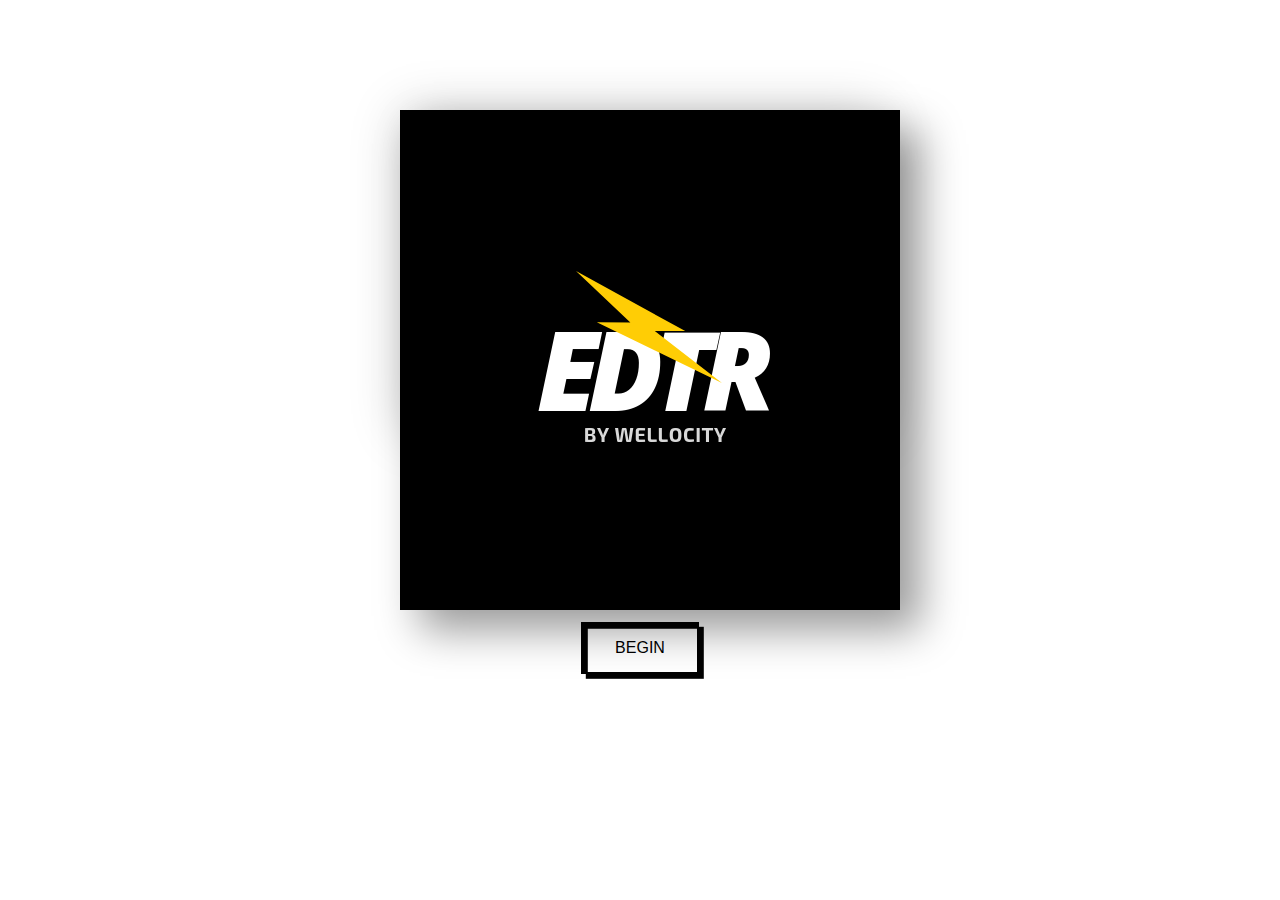
<file: index.html>
<!DOCTYPE html>
<html>

<head>
    <link rel="stylesheet" type="text/css" href="css/landingpage.css">
    <title>EditX</title>

    <!DOCTYPE html>
    <html>

    <head>
        <title></title>
        <style type="text/css">
            /*
  https://developer.mozilla.org/en/docs/Web/CSS/box-shadow
  box-shadow: [inset?] [top] [left] [blur] [size] [color];

  Tips:
    - We're setting all the blurs to 0 since we want a solid fill.
    - Add the inset keyword so the box-shadow is on the inside of the element
    - Animating the inset shadow on hover looks like the element is filling in from whatever side you specify ([top] and [left] accept negative values to become [bottom] and [right])
    - Multiple shadows can be stacked
    - If you're animating multiple shadows, be sure to keep the same number of shadows so the animation is smooth. Otherwise, you'll get something choppy.
*/
            .fill:hover,
            .fill:focus {
                box-shadow: inset 0 0 0 2em var(--hover);
            }

            .pulse:hover,
            .pulse:focus {
                -webkit-animation: pulse 1s;
                animation: pulse 1s;
                box-shadow: 0 0 0 2em rgba(255, 255, 255, 0);
            }

            @-webkit-keyframes pulse {
                0% {
                    box-shadow: 0 0 0 0 var(--hover);
                }
            }

            @keyframes pulse {
                0% {
                    box-shadow: 0 0 0 0 var(--hover);
                }
            }

            .close:hover,
            .close:focus {
                box-shadow: inset -3.5em 0 0 0 var(--hover), inset 3.5em 0 0 0 var(--hover);
            }

            .raise:hover,
            .raise:focus {
                box-shadow: 0 0.5em 0.5em -0.4em var(--hover);
                -webkit-transform: translateY(-0.25em);
                transform: translateY(-0.25em);
            }

            .up:hover,
            .up:focus {
                box-shadow: inset 0 -3.25em 0 0 var(--hover);
            }

            .slide:hover,
            .slide:focus {
                box-shadow: inset 6.5em 0 0 0 var(--hover);
            }

            .offset {
                box-shadow: 0.3em 0.3em 0 0 var(--color), inset 0.3em 0.3em 0 0 var(--color);
            }

            .offset:hover,
            .offset:focus {
                box-shadow: 0 0 0 0 var(--hover), inset 6em 3.5em 0 0 var(--hover);
            }

            .fill {
                --color: #a972cb;
                --hover: #cb72aa;
            }

            .pulse {
                --color: #ef6eae;
                --hover: #ef8f6e;
            }

            .close {
                --color: #ff7f82;
                --hover: #ffdc7f;
            }

            .raise {
                --color: #ffa260;
                --hover: #e5ff60;
            }

            .up {
                --color: #e4cb58;
                --hover: #94e458;
            }

            .slide {
                --color: #8fc866;
                --hover: #66c887;
            }

            .offset {
                --color: #000;
                --hover: #000;
            }

            button {
                color: var(--color);
                transition: 0.25s;
            }

            button:hover,
            button:focus {
                border-color: var(--hover);
                color: #fff;
            }

            body {
                color: #fff;
                background: #fff;
                font: 300 1em 'Fira Sans', sans-serif;
                justify-content: center;
                align-content: center;
                align-items: center;
                text-align: center;
                min-height: 60vh;
                display: flex;
            }

            button {
                background: none;
                border: 2px solid;
                font: inherit;
                line-height: 1;
                margin: 0.5em;
                padding: 1em 2em;
            }

            h1 {
                font-weight: 400;
            }

            code {
                font-size: 20;
                color: #e4cb58;
                font-family: "arial";
            }

            .s {
                width: 20em;
                height: 20em;
            }

            .x {
                box-shadow: 20px 20px 40px rgba(0, 0, 0, 0.4);
            }
        </style>
    </head>

<body>
    <div id="container">
        <div id="inner">
            <img class="x" src="images/Edit X.png" />
            <div class="buttons">

                <a href="editor.html" style="cursor:pointer"><button class="offset">BEGIN</button></a>
            </div>
        </div>

    </div>

    <script type="text/javascript" src="js/landingpage.js"></script>
</body>

</html>
</file>
<file: css/landingpage.css>
body {
  /* Full screen width and height */
  width: 100%;
  min-height: 100vh;

  /* Centers the container in the middle of the screen */
  display: flex;
  justify-content: center;
  align-items: center;

  margin: 0;
  background-color: rgb(220, 220, 220);
}

#container {
  perspective: 40px;
}

#inner {
  width: 30em;
  height: 20em;
  background-color: white;
  box-shadow: 2px 2px 50px rgba(0, 0, 0, 0.2);
  transition: transform 0.5s;
  -webkit-transition: transform 0.5s;
  -moz-transition: transform 0.5s;
  -o-transition: transform 0.5s;
}
</file>
